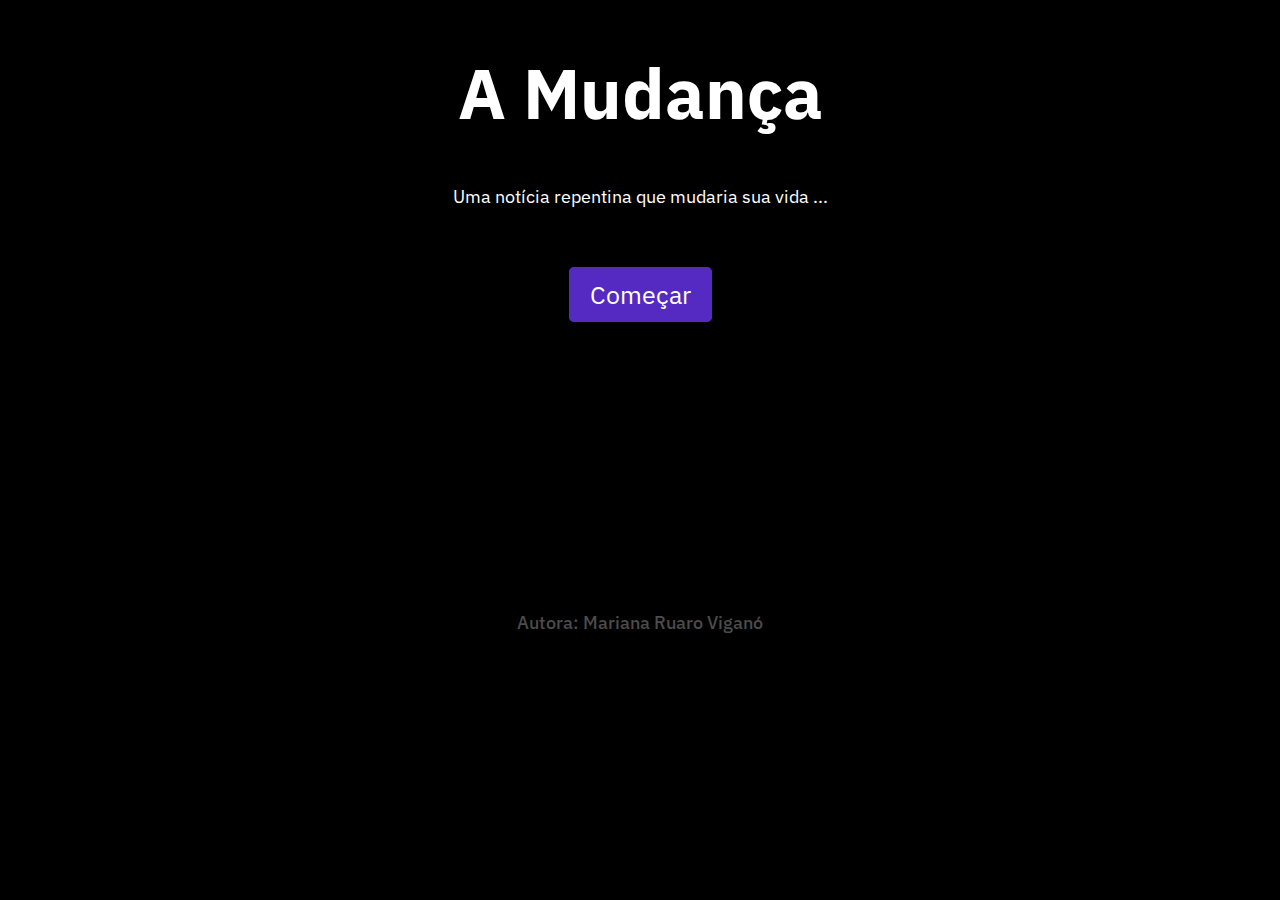
<file: index.html>
<!DOCTYPE html>
<html>
    <head>
        <meta charset="UTF-8">
        <title>A Mudança</title>
        <meta name="viewport" content="width=device-width,initial-scale=1" />
        <link rel="stylesheet" type="text/css" href="./css/style.css">
    </head>

    <body>
        <div id="home">
            <h1>A Mudança</h1>
            <p>Uma notícia repentina que mudaria sua vida ...</p>
            <a href="./story">Começar</a>
            <h4>Autora: Mariana Ruaro Viganó</h4>
        </div>
    </body>

</html>
</file>
<file: css/style.css>
@import url('https://fonts.googleapis.com/css?family=IBM+Plex+Sans');

html{
    height:100%
}
  
body {
    /* Remove default styles */
    background-color: #000;
    /*margin: 10% 0 0 0; */
    font-family: 'IBM Plex Sans', sans-serif;
    font-size: 18px;
    /* Used to center the box */
    text-align: center;
    color:#fff;
}

#home h1{
    font-size: 70px;
}

#home{
    margin: 0 30px
}

#home p{
    margin-bottom: 70px;
}

#home a{
    background-color: #552AC2;
    border: 1px solid #552AC2;
    border-radius: 5px;
    padding: 10px 20px;
    font-size: 25px;
    color: #fff;
    text-decoration: none;
}

#home a:hover{
    background-color:#5552C2;
    border:1px solid #5552C2;
}

#home h4{
    margin-top:300px;
    color:#4c4c4c;
    font-weight: 500
}

@media screen and (max-width: 720px) {
    #home h1{
        font-size: 60px;
    }
}
</file>
